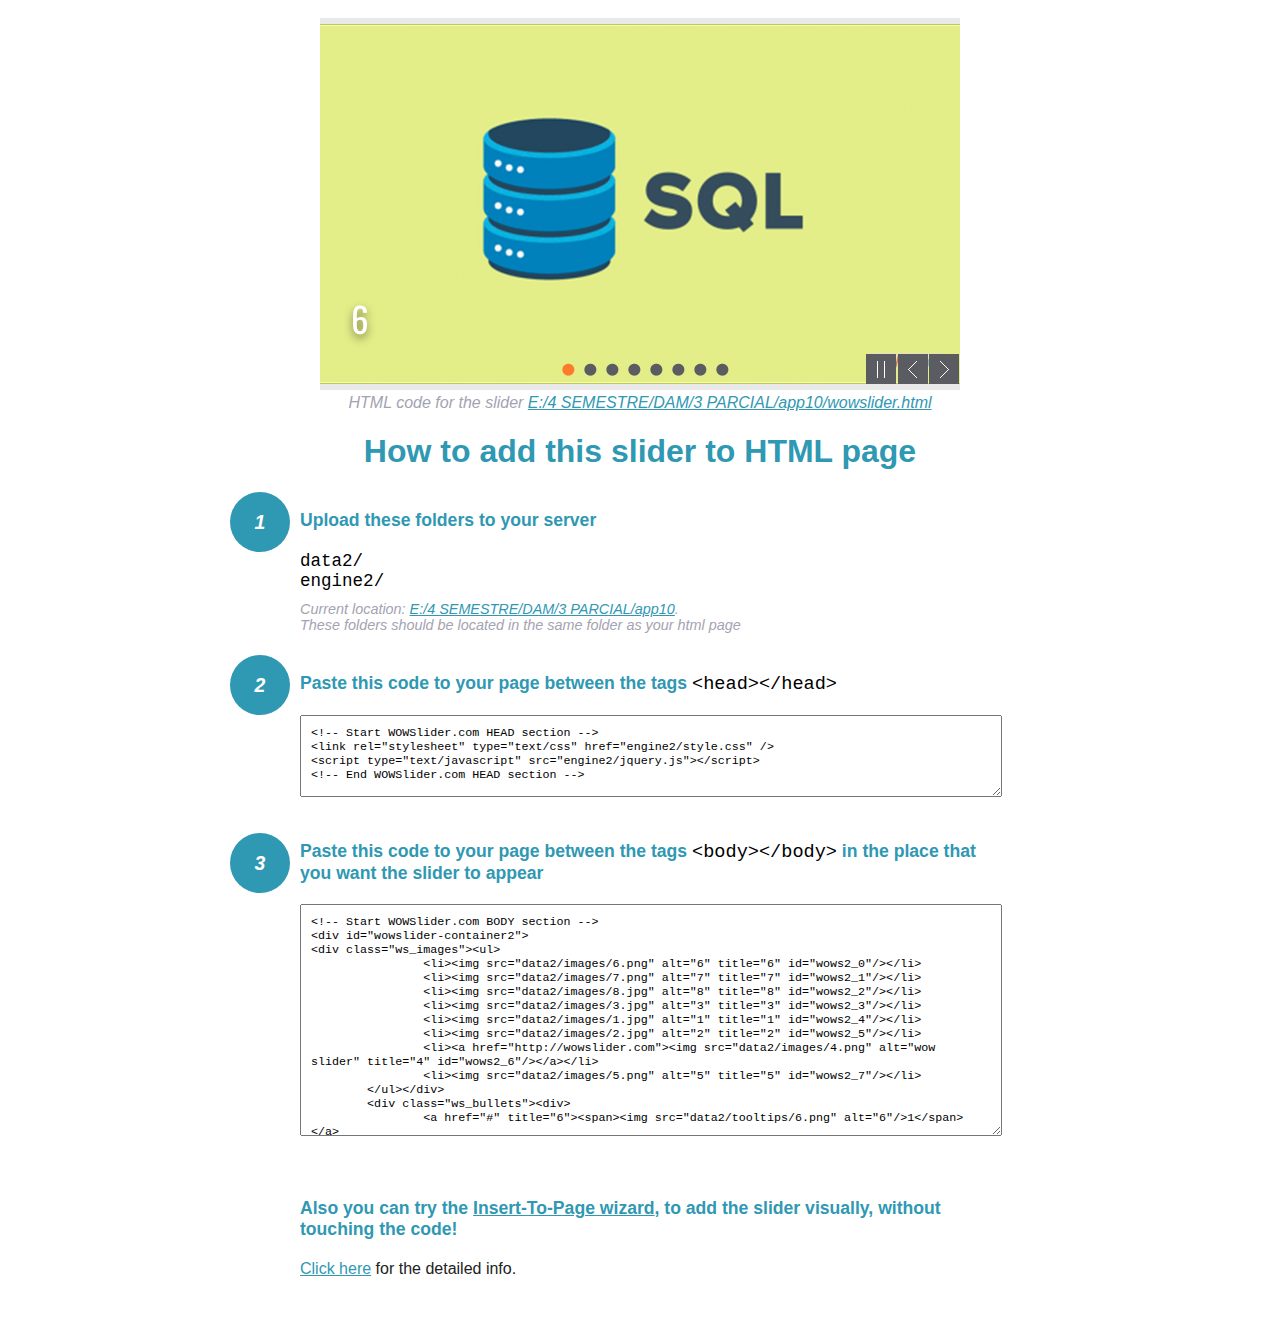
<file: wowslider-howto.html>
<!DOCTYPE html>
<html>
<head>
	<title>WOWSlider</title>
	<meta http-equiv="content-type" content="text/html; charset=utf-8" />
	<meta name="description" content="WOWSlider" />
	
	<!-- Start WOWSlider.com HEAD section --> <!-- add to the <head> of your page -->
	<link rel="stylesheet" type="text/css" href="engine2/style.css" />
	<script type="text/javascript" src="engine2/jquery.js"></script>
	<!-- End WOWSlider.com HEAD section -->


<style>
.instuction {
	font-family: sans-serif, Arial;
	display: block;
	margin: 0 auto;
	max-width: 820px;
	width: 100%;
	padding: 0 70px;
	color: #222;
	-webkit-box-sizing: border-box;
	-moz-box-sizing: border-box;
	box-sizing: border-box;
}
.instuction h1 img {
	max-width: 170px;
	vertical-align: middle;
	margin-bottom: 10px;
}
.instuction h1 {
	color: #2F98B3;
	text-align: center;
}
.instuction h2 {
	position: relative;
	font-size: 1.1em;
	color: #2F98B3;
	margin-bottom: 20px;
	margin-top: 40px;
}
.instuction h2 span.num {
	position: absolute;
	left: -70px;
	top: -18px;
	display: inline-block;
	vertical-align: middle;
	font-style: italic;
	font-size: 1.1em;
	width: 60px;
	height: 60px;
	line-height: 60px;
	text-align: center;
	background: #2F98B3;
	color: #fff;
	border-radius: 50%;
}
.instuction .mono {
	color: #000;
	font-family: monospace;
	font-size: 1.3em;
	font-weight: normal;
}
.instuction li.mono {
	font-size: 1.5em;
}

.instuction ul {
	font-size: 0.9em;
	margin-top: 0;
	padding-left: 0;
	list-style: none;
}
.instuction .note {
	color: #A3A3B2;
	font-style: italic;
	padding-top: 10px;
}
.instuction p.note {
	text-align: center;
	padding-top: 0;
	margin-top: 4px;
}
.instuction textarea {
	font-size: 0.9em;
	min-height: 60px;
	padding: 10px;
	margin: 0;
	overflow: auto;
	max-width: 100%;
	width: 100%;
}
.instuction a,
.instuction a:visited {
	color: #2F98B3;
}
</style>


</head>
<body style="margin:auto">

<br>

<!-- Start WOWSlider.com BODY section --> <!-- add to the <body> of your page -->
<div id="wowslider-container2">
<div class="ws_images"><ul>
		<li><img src="data2/images/6.png" alt="6" title="6" id="wows2_0"/></li>
		<li><img src="data2/images/7.png" alt="7" title="7" id="wows2_1"/></li>
		<li><img src="data2/images/8.jpg" alt="8" title="8" id="wows2_2"/></li>
		<li><img src="data2/images/3.jpg" alt="3" title="3" id="wows2_3"/></li>
		<li><img src="data2/images/1.jpg" alt="1" title="1" id="wows2_4"/></li>
		<li><img src="data2/images/2.jpg" alt="2" title="2" id="wows2_5"/></li>
		<li><a href="http://wowslider.com"><img src="data2/images/4.png" alt="wow slider" title="4" id="wows2_6"/></a></li>
		<li><img src="data2/images/5.png" alt="5" title="5" id="wows2_7"/></li>
	</ul></div>
	<div class="ws_bullets"><div>
		<a href="#" title="6"><span><img src="data2/tooltips/6.png" alt="6"/>1</span></a>
		<a href="#" title="7"><span><img src="data2/tooltips/7.png" alt="7"/>2</span></a>
		<a href="#" title="8"><span><img src="data2/tooltips/8.jpg" alt="8"/>3</span></a>
		<a href="#" title="3"><span><img src="data2/tooltips/3.jpg" alt="3"/>4</span></a>
		<a href="#" title="1"><span><img src="data2/tooltips/1.jpg" alt="1"/>5</span></a>
		<a href="#" title="2"><span><img src="data2/tooltips/2.jpg" alt="2"/>6</span></a>
		<a href="#" title="4"><span><img src="data2/tooltips/4.png" alt="4"/>7</span></a>
		<a href="#" title="5"><span><img src="data2/tooltips/5.png" alt="5"/>8</span></a>
	</div></div><div class="ws_script" style="position:absolute;left:-99%"><a href="http://wowslider.net">jquery slider</a> by WOWSlider.com v8.7</div>
<div class="ws_shadow"></div>
</div>	
<script type="text/javascript" src="engine2/wowslider.js"></script>
<script type="text/javascript" src="engine2/script.js"></script>
<!-- End WOWSlider.com BODY section -->


<div class="instuction">
	<p class="note">HTML code for the slider <a href="file:///E:/4 SEMESTRE/DAM/3 PARCIAL/app10/wowslider.html">E:/4 SEMESTRE/DAM/3 PARCIAL/app10/wowslider.html</a></p>

	<h1>
		How to add this slider to HTML page
	</h1>

	<h2><span class="num">1</span> Upload these folders to your server</h2>
	<ul>
		<li class="mono">data2/</li>
		<li class="mono">engine2/</li>
		<li class="note">Current location: <a href="file:///E:/4 SEMESTRE/DAM/3 PARCIAL/app10">E:/4 SEMESTRE/DAM/3 PARCIAL/app10</a>. <br>These folders should be located in the same folder as your html page</li>
	</ul>

	<h2><span class="num">2</span> Paste this code to your page between the tags <span class="mono">&lt;head&gt;&lt;/head&gt;</span></h2>
	<textarea onclick="this.select()">&lt;!-- Start WOWSlider.com HEAD section --&gt;
&lt;link rel=&quot;stylesheet&quot; type=&quot;text/css&quot; href=&quot;engine2/style.css&quot; /&gt;
&lt;script type=&quot;text/javascript&quot; src=&quot;engine2/jquery.js&quot;&gt;&lt;/script&gt;
&lt;!-- End WOWSlider.com HEAD section --&gt;</textarea>


	<h2><span class="num" style="top: -8px;">3</span> Paste this code to your page between the tags <span class="mono">&lt;body&gt;&lt;/body&gt;</span> in the place that you want the slider to appear</h2>
	<textarea onclick="this.select()" rows="15">&lt;!-- Start WOWSlider.com BODY section --&gt;
&lt;div id=&quot;wowslider-container2&quot;&gt;
&lt;div class=&quot;ws_images&quot;&gt;&lt;ul&gt;
		&lt;li&gt;&lt;img src=&quot;data2/images/6.png&quot; alt=&quot;6&quot; title=&quot;6&quot; id=&quot;wows2_0&quot;/&gt;&lt;/li&gt;
		&lt;li&gt;&lt;img src=&quot;data2/images/7.png&quot; alt=&quot;7&quot; title=&quot;7&quot; id=&quot;wows2_1&quot;/&gt;&lt;/li&gt;
		&lt;li&gt;&lt;img src=&quot;data2/images/8.jpg&quot; alt=&quot;8&quot; title=&quot;8&quot; id=&quot;wows2_2&quot;/&gt;&lt;/li&gt;
		&lt;li&gt;&lt;img src=&quot;data2/images/3.jpg&quot; alt=&quot;3&quot; title=&quot;3&quot; id=&quot;wows2_3&quot;/&gt;&lt;/li&gt;
		&lt;li&gt;&lt;img src=&quot;data2/images/1.jpg&quot; alt=&quot;1&quot; title=&quot;1&quot; id=&quot;wows2_4&quot;/&gt;&lt;/li&gt;
		&lt;li&gt;&lt;img src=&quot;data2/images/2.jpg&quot; alt=&quot;2&quot; title=&quot;2&quot; id=&quot;wows2_5&quot;/&gt;&lt;/li&gt;
		&lt;li&gt;&lt;a href=&quot;http://wowslider.com&quot;&gt;&lt;img src=&quot;data2/images/4.png&quot; alt=&quot;wow slider&quot; title=&quot;4&quot; id=&quot;wows2_6&quot;/&gt;&lt;/a&gt;&lt;/li&gt;
		&lt;li&gt;&lt;img src=&quot;data2/images/5.png&quot; alt=&quot;5&quot; title=&quot;5&quot; id=&quot;wows2_7&quot;/&gt;&lt;/li&gt;
	&lt;/ul&gt;&lt;/div&gt;
	&lt;div class=&quot;ws_bullets&quot;&gt;&lt;div&gt;
		&lt;a href=&quot;#&quot; title=&quot;6&quot;&gt;&lt;span&gt;&lt;img src=&quot;data2/tooltips/6.png&quot; alt=&quot;6&quot;/&gt;1&lt;/span&gt;&lt;/a&gt;
		&lt;a href=&quot;#&quot; title=&quot;7&quot;&gt;&lt;span&gt;&lt;img src=&quot;data2/tooltips/7.png&quot; alt=&quot;7&quot;/&gt;2&lt;/span&gt;&lt;/a&gt;
		&lt;a href=&quot;#&quot; title=&quot;8&quot;&gt;&lt;span&gt;&lt;img src=&quot;data2/tooltips/8.jpg&quot; alt=&quot;8&quot;/&gt;3&lt;/span&gt;&lt;/a&gt;
		&lt;a href=&quot;#&quot; title=&quot;3&quot;&gt;&lt;span&gt;&lt;img src=&quot;data2/tooltips/3.jpg&quot; alt=&quot;3&quot;/&gt;4&lt;/span&gt;&lt;/a&gt;
		&lt;a href=&quot;#&quot; title=&quot;1&quot;&gt;&lt;span&gt;&lt;img src=&quot;data2/tooltips/1.jpg&quot; alt=&quot;1&quot;/&gt;5&lt;/span&gt;&lt;/a&gt;
		&lt;a href=&quot;#&quot; title=&quot;2&quot;&gt;&lt;span&gt;&lt;img src=&quot;data2/tooltips/2.jpg&quot; alt=&quot;2&quot;/&gt;6&lt;/span&gt;&lt;/a&gt;
		&lt;a href=&quot;#&quot; title=&quot;4&quot;&gt;&lt;span&gt;&lt;img src=&quot;data2/tooltips/4.png&quot; alt=&quot;4&quot;/&gt;7&lt;/span&gt;&lt;/a&gt;
		&lt;a href=&quot;#&quot; title=&quot;5&quot;&gt;&lt;span&gt;&lt;img src=&quot;data2/tooltips/5.png&quot; alt=&quot;5&quot;/&gt;8&lt;/span&gt;&lt;/a&gt;
	&lt;/div&gt;&lt;/div&gt;&lt;div class=&quot;ws_script&quot; style=&quot;position:absolute;left:-99%&quot;&gt;&lt;a href=&quot;http://wowslider.net&quot;&gt;jquery slider&lt;/a&gt; by WOWSlider.com v8.7&lt;/div&gt;
&lt;div class=&quot;ws_shadow&quot;&gt;&lt;/div&gt;
&lt;/div&gt;	
&lt;script type=&quot;text/javascript&quot; src=&quot;engine2/wowslider.js&quot;&gt;&lt;/script&gt;
&lt;script type=&quot;text/javascript&quot; src=&quot;engine2/script.js&quot;&gt;&lt;/script&gt;
&lt;!-- End WOWSlider.com BODY section --&gt;</textarea>

<br><br>
<h2>Also you can try the <a href="http://wowslider.com/help/add-wowslider-to-page-2.html" target="_blank">Insert-To-Page wizard</a>, to add the slider visually, without touching the code!</h2>
<p>
	<a href="http://wowslider.com/help/add-wowslider-to-page-2.html" target="_blank">Click here</a> for the detailed info.
</p>
</div>

<br><br>
</body>
</html>
</file>
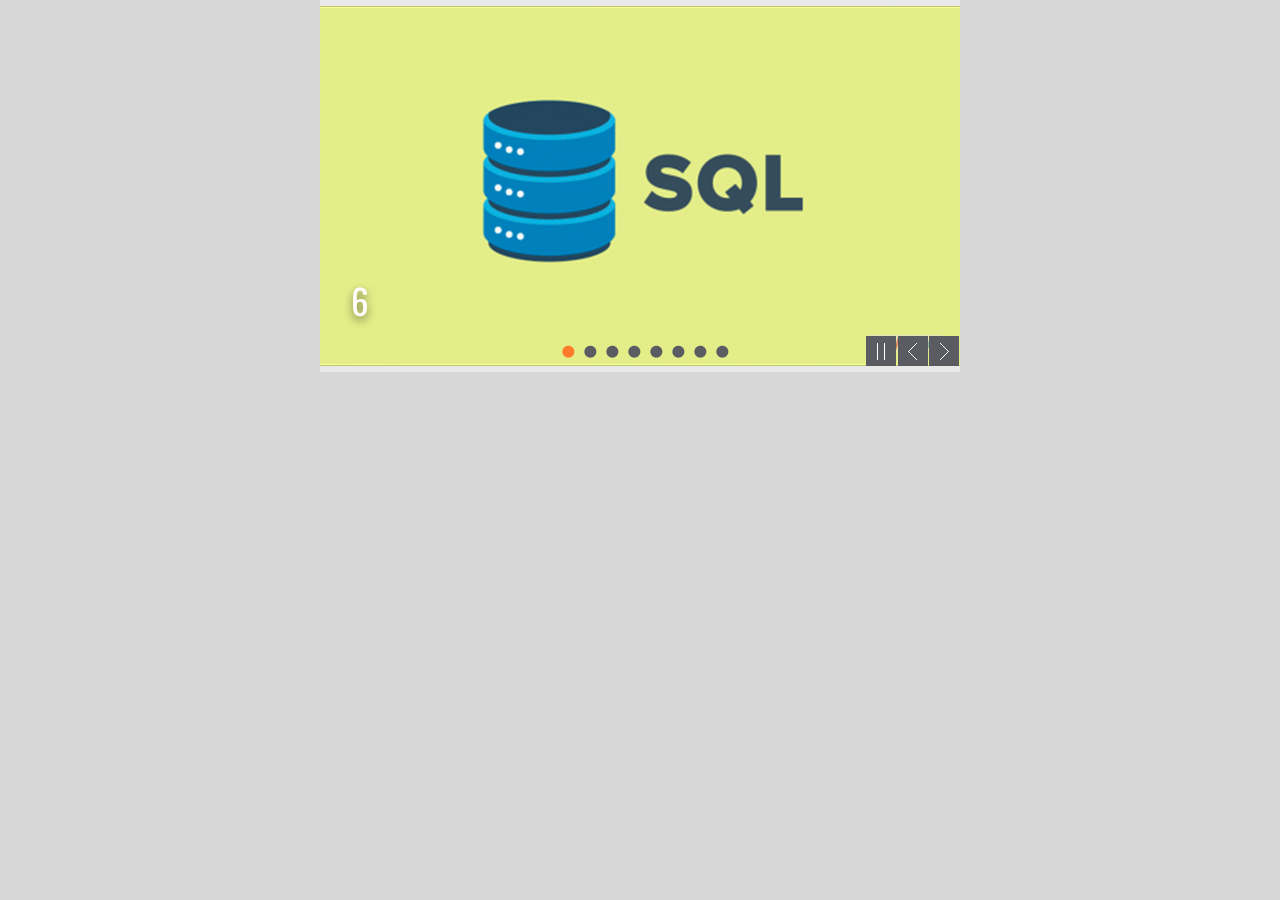
<file: wowslider.html>
<!DOCTYPE html>
<html>
<head>
	<title>Jquery slider</title>
	<meta http-equiv="content-type" content="text/html; charset=utf-8" />
	<meta name="description" content="Made with WOW Slider - Create beautiful, responsive image sliders in a few clicks. Awesome skins and animations. Jquery slider" />
	
	<!-- Start WOWSlider.com HEAD section --> <!-- add to the <head> of your page -->
	<link rel="stylesheet" type="text/css" href="engine2/style.css" />
	<script type="text/javascript" src="engine2/jquery.js"></script>
	<!-- End WOWSlider.com HEAD section -->

</head>
<body style="background-color:#d7d7d7;margin:auto">
	
	<!-- Start WOWSlider.com BODY section --> <!-- add to the <body> of your page -->
	<div id="wowslider-container2">
	<div class="ws_images"><ul>
		<li><img src="data2/images/6.png" alt="6" title="6" id="wows2_0"/></li>
		<li><img src="data2/images/7.png" alt="7" title="7" id="wows2_1"/></li>
		<li><img src="data2/images/8.jpg" alt="8" title="8" id="wows2_2"/></li>
		<li><img src="data2/images/3.jpg" alt="3" title="3" id="wows2_3"/></li>
		<li><img src="data2/images/1.jpg" alt="1" title="1" id="wows2_4"/></li>
		<li><img src="data2/images/2.jpg" alt="2" title="2" id="wows2_5"/></li>
		<li><a href="http://wowslider.com"><img src="data2/images/4.png" alt="wow slider" title="4" id="wows2_6"/></a></li>
		<li><img src="data2/images/5.png" alt="5" title="5" id="wows2_7"/></li>
	</ul></div>
	<div class="ws_bullets"><div>
		<a href="#" title="6"><span><img src="data2/tooltips/6.png" alt="6"/>1</span></a>
		<a href="#" title="7"><span><img src="data2/tooltips/7.png" alt="7"/>2</span></a>
		<a href="#" title="8"><span><img src="data2/tooltips/8.jpg" alt="8"/>3</span></a>
		<a href="#" title="3"><span><img src="data2/tooltips/3.jpg" alt="3"/>4</span></a>
		<a href="#" title="1"><span><img src="data2/tooltips/1.jpg" alt="1"/>5</span></a>
		<a href="#" title="2"><span><img src="data2/tooltips/2.jpg" alt="2"/>6</span></a>
		<a href="#" title="4"><span><img src="data2/tooltips/4.png" alt="4"/>7</span></a>
		<a href="#" title="5"><span><img src="data2/tooltips/5.png" alt="5"/>8</span></a>
	</div></div><div class="ws_script" style="position:absolute;left:-99%"><a href="http://wowslider.net">jquery slider</a> by WOWSlider.com v8.7</div>
	<div class="ws_shadow"></div>
	</div>	
	<script type="text/javascript" src="engine2/wowslider.js"></script>
	<script type="text/javascript" src="engine2/script.js"></script>
	<!-- End WOWSlider.com BODY section -->

</body>
</html>
</file>
<file: engine2/style.css>
/*
 *	generated by WOW Slider 8.7
 *	template Drive
 */
@import url(https://fonts.googleapis.com/css?family=Oswald&subset=latin,latin-ext);
#wowslider-container2 { 
	display: table;
	zoom: 1; 
	position: relative;
	width: 100%;
	max-width: 640px;
	max-height:360px;
	margin:0px auto 0px;
	z-index:90;
	text-align:left; /* reset align=center */
	font-size: 10px;
	text-shadow: none; /* fix some user styles */

	/* reset box-sizing (to boostrap friendly) */
	-webkit-box-sizing: content-box;
	-moz-box-sizing: content-box;
	box-sizing: content-box; 
}
* html #wowslider-container2{ width:640px }
#wowslider-container2 .ws_images ul{
	position:relative;
	width: 10000%; 
	height:100%;
	left:0;
	list-style:none;
	margin:0;
	padding:0;
	border-spacing:0;
	overflow: visible;
	/*table-layout:fixed;*/
}
#wowslider-container2 .ws_images ul li{
	position: relative;
	width:1%;
	height:100%;
	line-height:0; /*opera*/
	overflow: hidden;
	float:left;
	/*font-size:0;*/
	padding:0 0 0 0 !important;
	margin:0 0 0 0 !important;
}

#wowslider-container2 .ws_images{
	position: relative;
	left:0;
	top:0;
	height:100%;
	max-height:360px;
	max-width: 640px;
	vertical-align: top;
	border:6px solid #E9E9E9;
	overflow: hidden;
}
#wowslider-container2 .ws_images ul a{
	width:100%;
	height:100%;
	max-height:360px;
	display:block;
	color:transparent;
}
#wowslider-container2 img{
	max-width: none !important;
}
#wowslider-container2 .ws_images .ws_list img,
#wowslider-container2 .ws_images > div > img{
	width:100%;
	border:none 0;
	max-width: none;
	padding:0;
	margin:0;
}
#wowslider-container2 .ws_images > div > img {
	max-height:360px;
}

#wowslider-container2 .ws_images iframe {
	position: absolute;
	z-index: -1;
}

#wowslider-container2 .ws-title > div {
	display: inline-block !important;
}

#wowslider-container2 a{ 
	text-decoration: none; 
	outline: none; 
	border: none; 
}

#wowslider-container2  .ws_bullets { 
	float: left;
	position:absolute;
	z-index:70;
}
#wowslider-container2  .ws_bullets div{
	position:relative;
	float:left;
	font-size: 0px;
}
/* compatibility with Joomla styles */
#wowslider-container2  .ws_bullets a {
	line-height: 0;
}

#wowslider-container2  .ws_script{
	display:none;
}
#wowslider-container2 sound, 
#wowslider-container2 object{
	position:absolute;
}

/* prevent some of users reset styles */
#wowslider-container2 .ws_effect {
	position: static;
	width: 100%;
	height: 100%;
}

#wowslider-container2 .ws_photoItem {
	border: 2em solid #fff;
	margin-left: -2em;
	margin-top: -2em;
}
#wowslider-container2 .ws_cube_side {
	background: #A6A5A9;
}


#wowslider-container2.ws_gestures {
	cursor: -webkit-grab;
	cursor: -moz-grab;
	cursor: url("[data-uri]"), move;
}
#wowslider-container2.ws_gestures.ws_grabbing {
	cursor: -webkit-grabbing;
	cursor: -moz-grabbing;
	cursor: url("[data-uri]"), move;
}

/* hide controls when video start play */
#wowslider-container2.ws_video_playing .ws_bullets,
#wowslider-container2.ws_video_playing .ws_fullscreen,
#wowslider-container2.ws_video_playing .ws_next,
#wowslider-container2.ws_video_playing .ws_prev {
	display: none;
}


/* youtube/vimeo buttons */
#wowslider-container2 .ws_video_btn {
	position: absolute;
	display: none;
	cursor: pointer;
	top: 0;
	left: 0;
	width: 100%;
	height: 100%;
	z-index: 55;
}
#wowslider-container2 .ws_video_btn.ws_youtube,
#wowslider-container2 .ws_video_btn.ws_vimeo {
	display: block;
}
#wowslider-container2 .ws_video_btn div {
	position: absolute;
	background-image: url(./playvideo.png);
	background-size: 200%;
	top: 50%;
	left: 50%;
	width: 7em;
	height: 5em;
	margin-left: -3.5em;
	margin-top: -2.5em;
}
#wowslider-container2 .ws_video_btn.ws_youtube div {
	background-position: 0 0;
}
#wowslider-container2 .ws_video_btn.ws_youtube:hover div {
	background-position: 100% 0;
}
#wowslider-container2 .ws_video_btn.ws_vimeo div {
	background-position: 0 100%;
}
#wowslider-container2 .ws_video_btn.ws_vimeo:hover div {
	background-position: 100% 100%;
}

#wowslider-container2 .ws_playpause.ws_hide {
	display: none !important;
}
#wowslider-container2 .ws_images { 
	border-left: 0px;
	border-right: 0px;
}
#wowslider-container2  .ws_bullets { 
	padding: 5px; 
}
#wowslider-container2 .ws_bullets a { 
	width:22px;
	height:20px;
	background: url(./bullet.png) left top;
	float: left; 
	text-indent: -1000px; 
	position:relative;
	margin-left:0;
	color:transparent;
}
#wowslider-container2 .ws_bullets a.ws_selbull, #wowslider-container2 .ws_bullets a:hover{
	background-position: 0 100%;
} 
#wowslider-container2 a.ws_next, #wowslider-container2 a.ws_prev {
	position:absolute;
	bottom:0;
	margin-top:-1.5em;
	z-index:60;
	height: 3em;
	width: 3em;
	background-image: url(./arrows.png);
	background-size: 200%;
}
#wowslider-container2 a.ws_next{
	background-position: 100% 0;
	right:0.1em;
}
#wowslider-container2 a.ws_prev {
	right:3.2em;
	background-position: 0 0; 
}
#wowslider-container2 a.ws_next:hover{
	background-position: 100% 100%;
}
#wowslider-container2 a.ws_prev:hover {
	background-position: 0 100%; 
}

/*playpause*/
#wowslider-container2 .ws_playpause {
    width: 3em;
    height: 3em;
    position: absolute;
    bottom: 0;
    right: 6.4em;
    margin-left: -1.5em;
    margin-top: -1.5em;
    z-index: 59;
	background-size: 100%;
}

#wowslider-container2 .ws_pause {
    background-image: url(./pause.png);
}

#wowslider-container2 .ws_play {
    background-image: url(./play.png);
}

#wowslider-container2 .ws_pause:hover, #wowslider-container1 .ws_play:hover {
    background-position: 100% 100% !important;
}/* bottom center */
#wowslider-container2  .ws_bullets {
    bottom: 0;
	left:50%;
}
#wowslider-container2  .ws_bullets div{
	left:-50%;
}
/* separate */
#wowslider-container2 .ws-title{
	position: absolute;
	display:block;
	font: 3.5em 'Oswald', Arial, Helvetica, sans-serif;
	bottom: 1em;
	left: 0.58em;
	margin-right:0.5em;
	z-index: 50;
	font-weight: bold;
}
#wowslider-container2 .ws-title div,#wowslider-container2 .ws-title span{ 
	display:inline-block; 
	margin-top:0.5em;
	background:none;
	color: #ffffff;
	font-weight: normal;	
	text-transform: uppercase;
    text-shadow: 0 0.1em 0.25em rgba(0, 0, 0, 0.5);		
	border-radius:0;
	opacity:1;
}
#wowslider-container2 .ws-title div{ 
	display:block;
	margin-top:0.5em; 
	font-size: 0.457em;
	padding:0.6em;
	line-height: 1em;
}
#wowslider-container2 .ws-title span{
	padding:0.3em;
	line-height: 1.2em;
}#wowslider-container2 .ws_images > ul{
	animation: wsBasic 32s infinite;
	-moz-animation: wsBasic 32s infinite;
	-webkit-animation: wsBasic 32s infinite;
}
@keyframes wsBasic{0%{left:-0%} 6.25%{left:-0%} 12.5%{left:-100%} 18.75%{left:-100%} 25%{left:-200%} 31.25%{left:-200%} 37.5%{left:-300%} 43.75%{left:-300%} 50%{left:-400%} 56.25%{left:-400%} 62.5%{left:-500%} 68.75%{left:-500%} 75%{left:-600%} 81.25%{left:-600%} 87.5%{left:-700%} 93.75%{left:-700%} }
@-moz-keyframes wsBasic{0%{left:-0%} 6.25%{left:-0%} 12.5%{left:-100%} 18.75%{left:-100%} 25%{left:-200%} 31.25%{left:-200%} 37.5%{left:-300%} 43.75%{left:-300%} 50%{left:-400%} 56.25%{left:-400%} 62.5%{left:-500%} 68.75%{left:-500%} 75%{left:-600%} 81.25%{left:-600%} 87.5%{left:-700%} 93.75%{left:-700%} }
@-webkit-keyframes wsBasic{0%{left:-0%} 6.25%{left:-0%} 12.5%{left:-100%} 18.75%{left:-100%} 25%{left:-200%} 31.25%{left:-200%} 37.5%{left:-300%} 43.75%{left:-300%} 50%{left:-400%} 56.25%{left:-400%} 62.5%{left:-500%} 68.75%{left:-500%} 75%{left:-600%} 81.25%{left:-600%} 87.5%{left:-700%} 93.75%{left:-700%} }

#wowslider-container2 .ws_bullets  a img{
	text-indent:0;
	display:block;
	bottom:16px;
	left:-43px;
	visibility:hidden;
	position:absolute;
    border: 4px solid #5b5c61;
	max-width:none;
}
#wowslider-container2 .ws_bullets a:hover img{
	visibility:visible;
}

#wowslider-container2 .ws_bulframe div div{
	height:48px;
	overflow:visible;
	position:relative;
}
#wowslider-container2 .ws_bulframe div {
	left:0;
	overflow:hidden;
	position:relative;
	width:85px;
	background-color:#5b5c61;
}
#wowslider-container2  .ws_bullets .ws_bulframe{
	display:none;
	bottom:21px;
	overflow:visible;
	position:absolute;
	cursor:pointer;
    border: 4px solid #5b5c61;
}
#wowslider-container2 .ws_bulframe span{
	display:block;
	position:absolute;
	bottom:-9px;
	margin-left:1px;
	left:43px;
	background:url(./triangle.png);
	width:13px;
	height:7px;
}#wowslider-container2 .ws_bulframe div div{
	height: auto;
}

@media all and (max-width:760px) {
	#wowslider-container2 .ws_fullscreen {
		display: block;
	}
}
@media all and (max-width:400px){
	#wowslider-container2 .ws_controls,
	#wowslider-container2 .ws_bullets,
	#wowslider-container2 .ws_thumbs{
		display: none
	}
}
</file>
